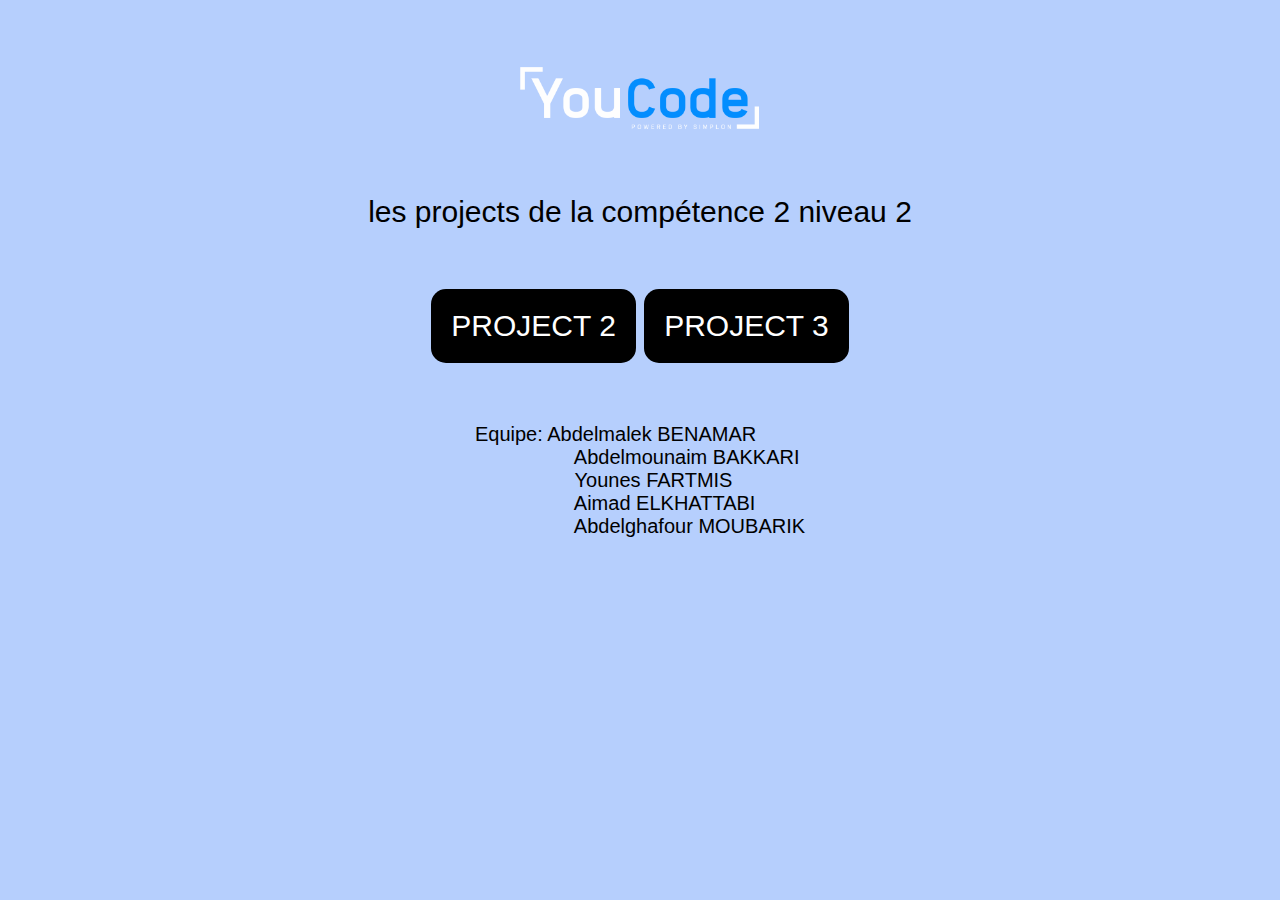
<file: index.html>
<!DOCTYPE html>
<html lang="en">
<head>
    <meta charset="UTF-8">
    <meta http-equiv="X-UA-Compatible" content="IE=edge">
    <meta name="viewport" content="width=device-width, initial-scale=1.0">
    <link rel="stylesheet" href="style.css">
    <link rel="icon" type="image/png" sizes="32x32" href="code.png">
    <title>Youcode_C2N2</title>
</head>
<body>
    <img src="logo.png" alt="logo-youcode">
    <p>les projects de la compétence 2 niveau 2</p>
    <div class="lien">
        <a href="c2n2_projet2/index.html">PROJECT 2</a>
        <a href="c2n2_projet3/index.html">PROJECT 3</a>
    </div>
    <pre>Equipe: Abdelmalek BENAMAR
                  Abdelmounaim BAKKARI
                  Younes FARTMIS
                  Aimad ELKHATTABI
                  Abdelghafour MOUBARIK
        </pre>
</body>
</html>
</file>
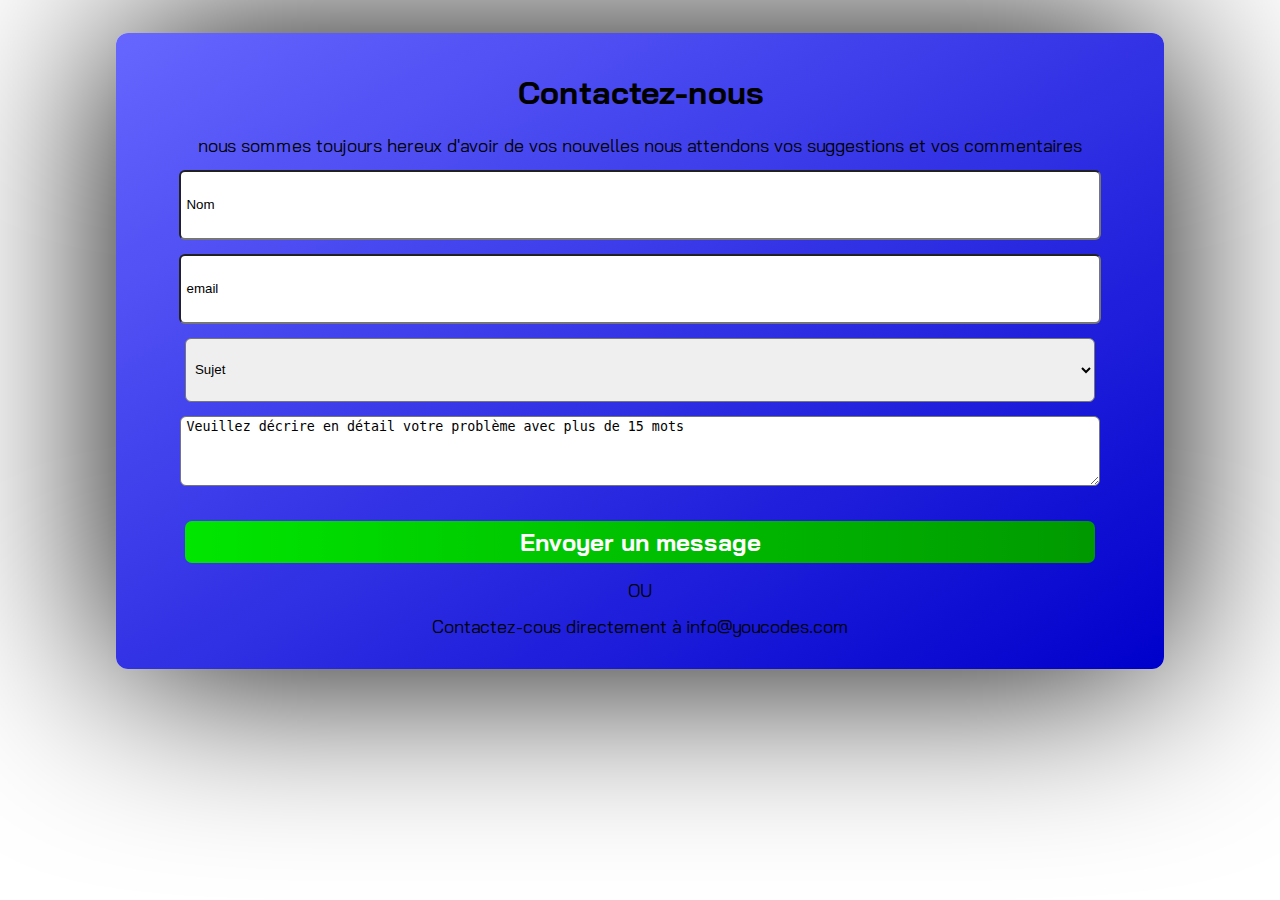
<file: c2n2_projet2/contact.html>
<!DOCTYPE html>
<html lang="en">
<head>
    <meta charset="UTF-8">
    <link rel="stylesheet" href="contact.css">
    <link rel="preconnect" href="https://fonts.gstatic.com">
    <link href="https://fonts.googleapis.com/css2?family=Bai+Jamjuree:wght@400;600&display=swap" rel="stylesheet">
    <meta http-equiv="X-UA-Compatible" content="IE=edge">
    <meta name="viewport" content="width=device-width, initial-scale=1.0">
    <title>Document</title>
</head>
<body>
    <div class="contact">
        <h1>Contactez-nous</h1>
        <p>nous sommes toujours hereux d'avoir de vos nouvelles nous attendons vos suggestions et vos commentaires</p>
        <form action="">
            <input type="text" value="Nom" id="nom"><br>
            <input type="email" value="email" id="email"><br>
            <select name="sujet" id="sujets">
                <option value="sujet">Sujet</option>
                <option value="suggestions">Suggestions</option>
                <option value="service">services</option>
                <option value="Demande">Demandes</option>
            </select><br>
            <textarea name="" id="txtarea" cols="30" rows="1">Veuillez décrire en détail votre problème avec plus de 15 mots</textarea>
            <div class="button"><h1>Envoyer un message</h1></div>
            
                <p class="ou">OU</p> 
                
            
            <p class="rip">Contactez-cous directement à info@youcodes.com</p>

            
        </form>
    </div>
</body>
</html>
</file>
<file: style.css>
*{
    margin: 0px;
    padding: 0px;
}
body{
    background-color: rgb(182, 207, 253);
    font-family: Impact, Haettenschweiler, 'Arial Narrow Bold', sans-serif;
    font-size: 30px;
    display: flex;
    flex-direction: column;
    align-items: center;
}
img{
    width: 20%;
    margin: 5%;
}
a{
    position: relative;
    display: inline-block;
    padding: 20px;
    background-color: black;
    border-radius: 15px;
    text-decoration: none;
    text-align: center;
    cursor: pointer;
    user-select: none;
    color: white;
}
.lien{
    margin-top: 60px;
    margin-bottom: 60px;
}
pre{
    font-family: Impact, Haettenschweiler, 'Arial Narrow Bold', sans-serif;
    font-size: 20px;
}
</file>
<file: c2n2_projet2/contact.css>
body{
    font-family: 'Bai Jamjuree', sans-serif;
    font-size: 18px;
}

.contact{
    width: 80%;
    background-image: linear-gradient(to bottom right, #6666ff, #0000cc);
    margin: auto;
    border-radius: 12px;
    margin-top: 33px;
    padding: 18px;
    text-align: center;
    box-shadow: black 0px 0px 193px;

}
.contact h1{
    font-size: xx-large;
}
.contact p{
    margin: 12px 14px;
    line-height: 24px;

}

form{
    position: relative;
}


input, select,textarea{
    margin-bottom: 14px;
    height: 4rem;
    width: 90%;
    border-radius: 6px;
    padding-left: 5px;
    
}

.button h1{
    font-size: x-large;
    color: white;
    padding: 6px;
   
    

}
.button {
    
    background-image: linear-gradient(to right, #00e600 , #009900);
    border-radius: 7px;
    width: 90%;
    margin: auto;
   
}
.hr p{
    text-align: center;
    font-size: 19px;
}
form .rip{
    text-align: center;
}
</file>
